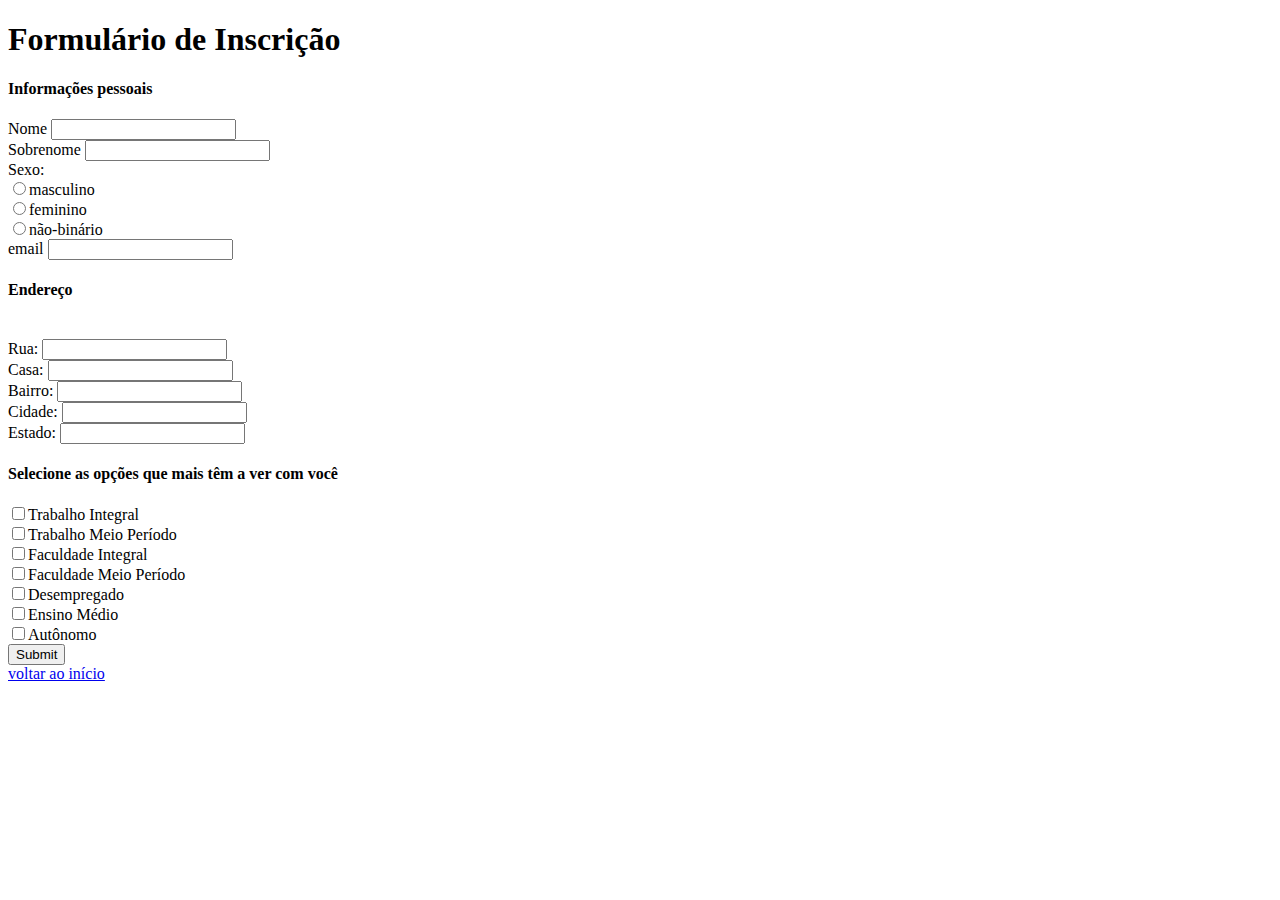
<file: formulario.html>
<!DOCTYPE html>
<html>
    <head>
        <meta charset="UTF-8">
        <title>Inscrições</title>
        <header><h1>Formulário de Inscrição</h1></header>
    </head>
    <body>
        <div>
            <form>
                <h4>Informações pessoais</h4>
                Nome <input type="text"> <br>
                Sobrenome <input type="text"> <br>
            </form>
            <form>
                Sexo: <br>
                <input type="radio" name="sexo">masculino <br>
                <input type="radio" name="sexo">feminino <br>
                <input type="radio" name="sexo">não-binário <br>
            </form>
            <form>
                email <input type="text"> <br>
                <h4>Endereço</h4>
                <br>
                Rua: <input type="text"> <br>
                Casa: <input type="text"> <br>
                Bairro: <input type="text"> <br>
                Cidade: <input type="text"> <br>
                Estado: <input type="text"> <br>
            </form>
            <form>
                <h4>Selecione as opções que mais têm a ver com você</h4>
                <input type="checkbox" name="aaa">Trabalho Integral<br>
                <input type="checkbox" name="aaa">Trabalho Meio Período<br>
                <input type="checkbox" name="aaa">Faculdade Integral<br>
                <input type="checkbox" name="aaa">Faculdade Meio Período<br>
                <input type="checkbox" name="aaa">Desempregado<br>
                <input type="checkbox" name="aaa">Ensino Médio<br>
                <input type="checkbox" name="aaa">Autônomo<br>
                <input type="submit" name="submit"><br>
            </form>
        </div>
        <footer>
            <a href="index.html">voltar ao início</a>
        </footer>
    </body>
</html>
</file>
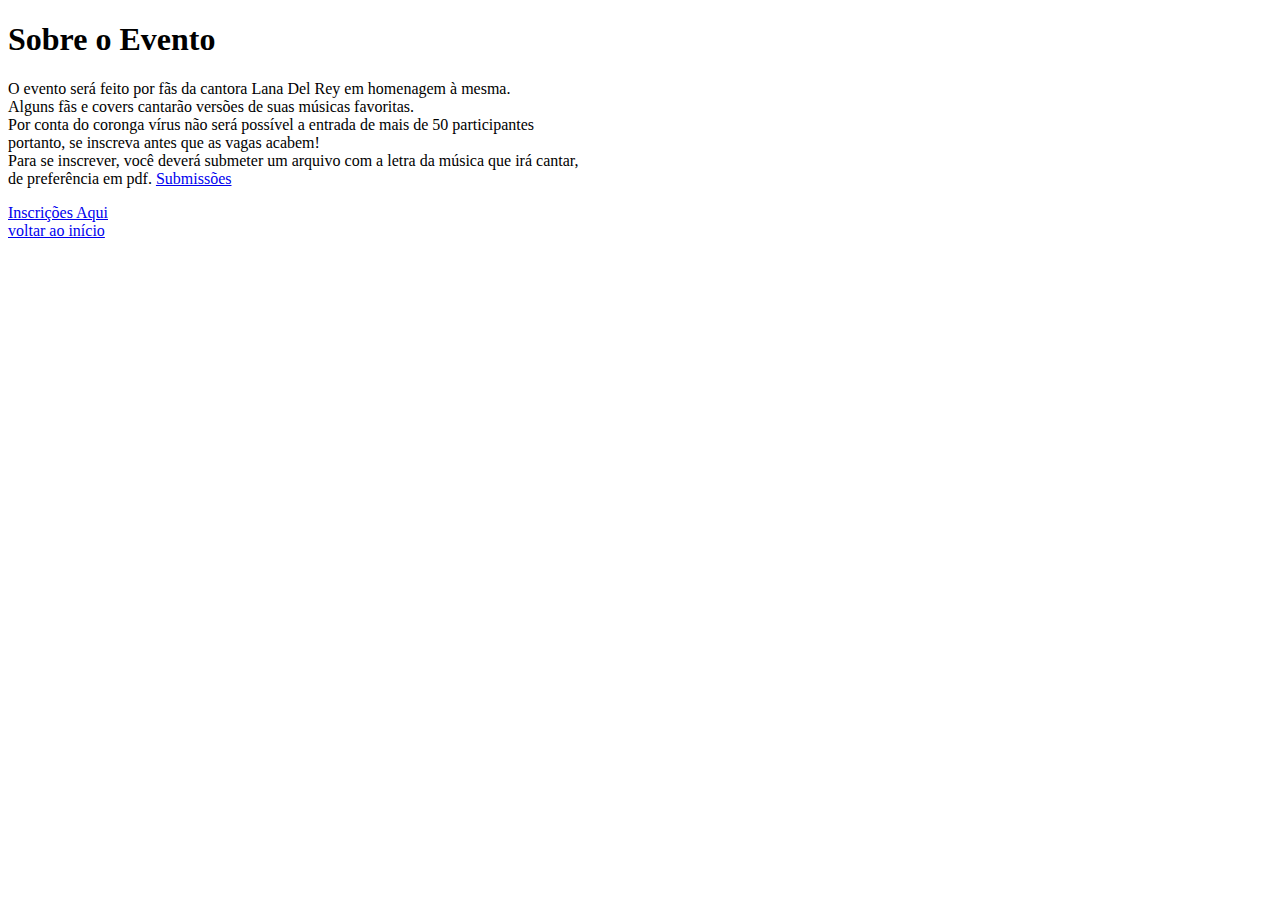
<file: sobreevento.html>
<!DOCTYPE html>
<html>
    <head>
        <div><h1>Sobre o Evento</h1></div>
    </head>
    <body>
        <div class="section container-fluid">
            <p>
                O evento será feito por fãs da cantora Lana Del Rey em homenagem à mesma.
                <br>
                Alguns fãs e covers cantarão versões de suas músicas favoritas.
                <br>
                Por conta do coronga vírus não será possível a entrada de mais de 50 participantes
                <br>
                portanto, se inscreva antes que as vagas acabem!
                <br>
                Para se inscrever, você deverá submeter um arquivo com a letra da música que irá cantar, 
                <br>
                de preferência em pdf.
                <a href="submissoes.html">Submissões</a>
            </p>
            <a href="formulario.html">Inscrições Aqui</a>
        </div>
        <footer>
            <a href="index.html">voltar ao início</a>
        </footer>
    </body>
</html>
</file>
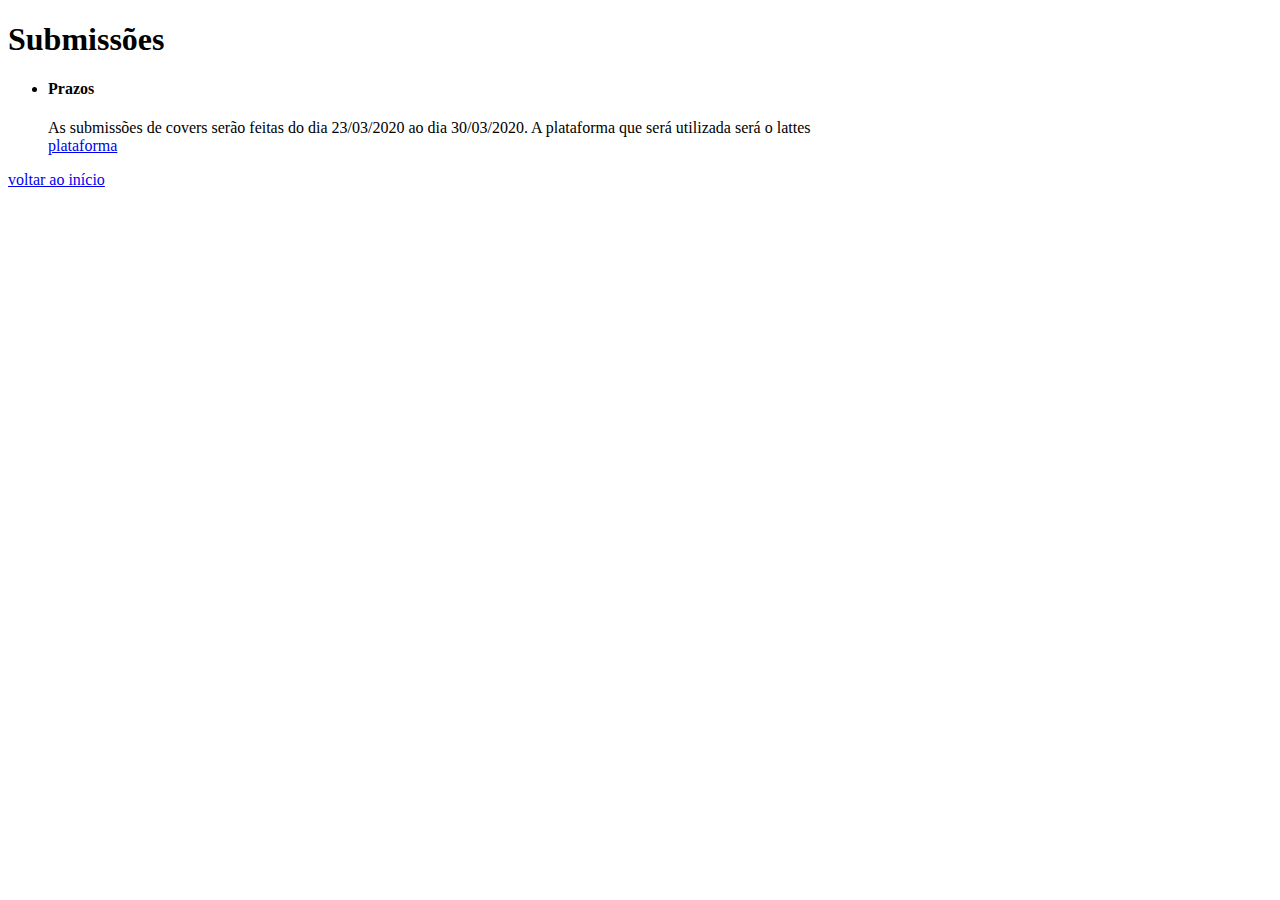
<file: submissoes.html>
<!DOCTYPE html>
<html>
    <head>
        <h1>Submissões</h1>
    </head>
    <body>
        <ul>
            <li>
                <h4>Prazos</h4>
                <div>
                    <p>
                        As submissões de covers serão feitas do dia 23/03/2020 ao dia 30/03/2020.
                        A plataforma que será utilizada será o lattes
                        <br>
                        <a href="http://lattes.cnpq.br/">plataforma</a>
                    </p>
                </div>
            </li>
        </ul>
        <footer>
            <a href="index.html">voltar ao início</a>
        </footer>
    </body>
</html>
</file>
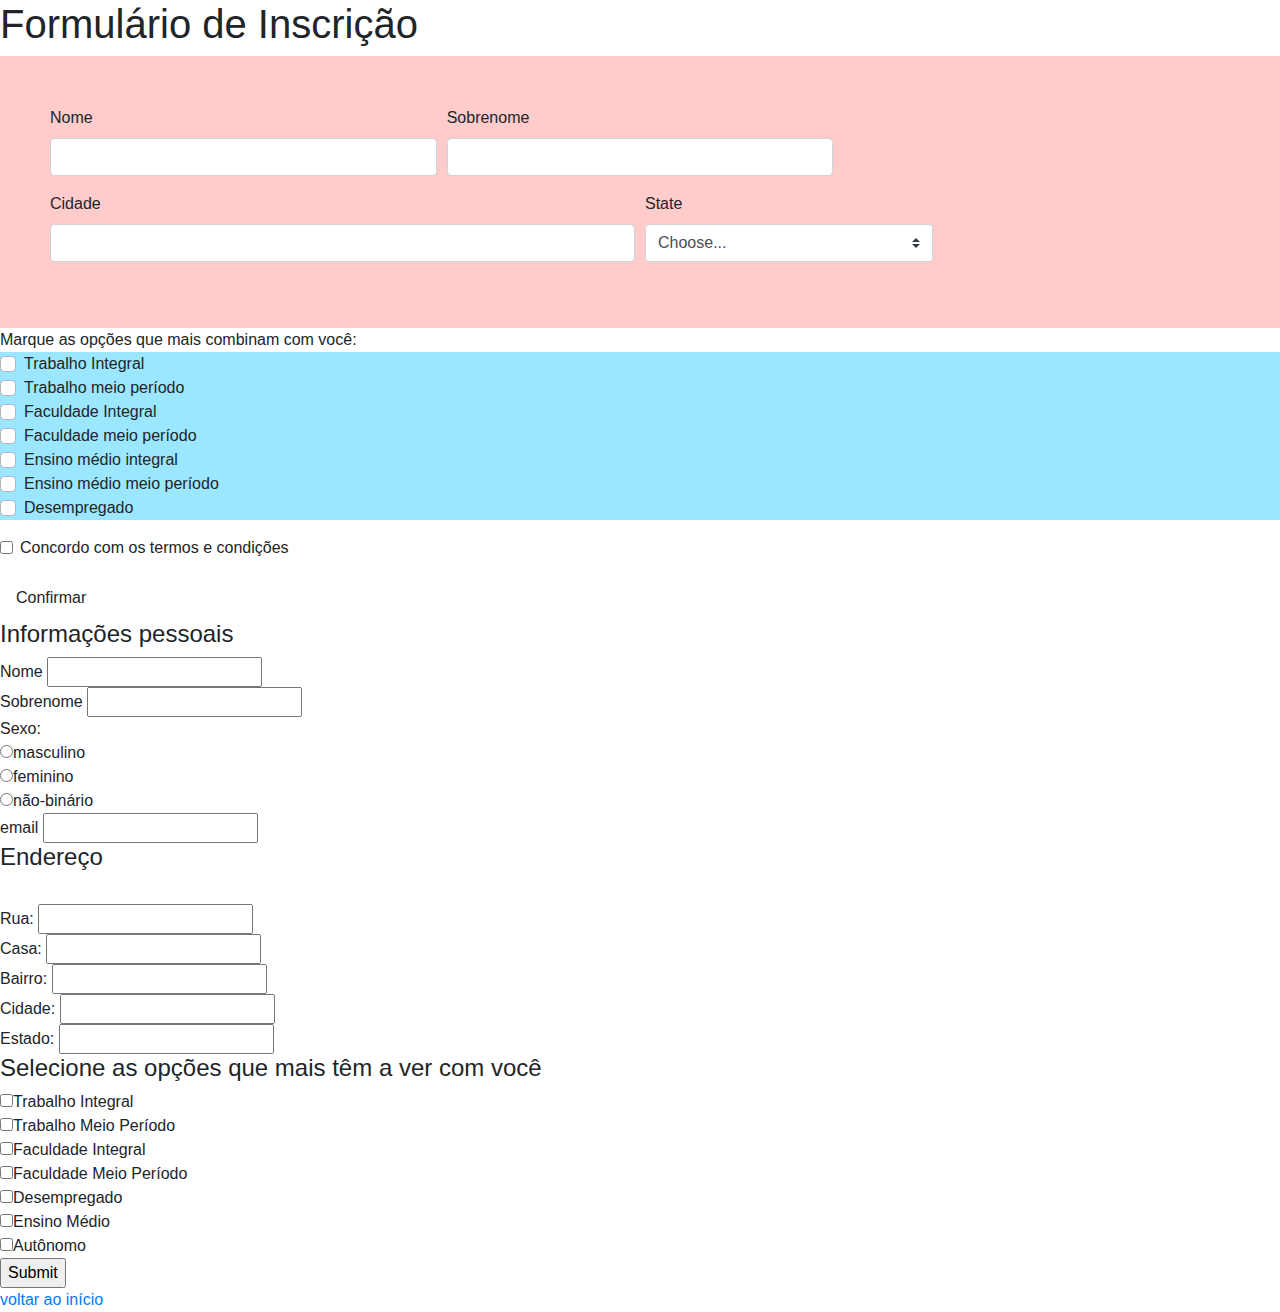
<file: HTML-CSS/formulario.html>
<!DOCTYPE html>
<html>
    <head>
        <meta charset="UTF-8">
        <title>Inscrições</title>
        <header><h1>Formulário de Inscrição</h1></header>
        <link rel="stylesheet" type="text/css" href="style.css">
        <link rel="stylesheet" href="https://stackpath.bootstrapcdn.com/bootstrap/4.4.1/css/bootstrap.min.css" integrity="sha384-Vkoo8x4CGsO3+Hhxv8T/Q5PaXtkKtu6ug5TOeNV6gBiFeWPGFN9MuhOf23Q9Ifjh" crossorigin="anonymous">
        <script src="https://code.jquery.com/jquery-3.4.1.slim.min.js" integrity="sha384-J6qa4849blE2+poT4WnyKhv5vZF5SrPo0iEjwBvKU7imGFAV0wwj1yYfoRSJoZ+n" crossorigin="anonymous"></script>
        <script src="https://cdn.jsdelivr.net/npm/popper.js@1.16.0/dist/umd/popper.min.js" integrity="sha384-Q6E9RHvbIyZFJoft+2mJbHaEWldlvI9IOYy5n3zV9zzTtmI3UksdQRVvoxMfooAo" crossorigin="anonymous"></script>
        <script src="https://stackpath.bootstrapcdn.com/bootstrap/4.4.1/js/bootstrap.min.js" integrity="sha384-wfSDF2E50Y2D1uUdj0O3uMBJnjuUD4Ih7YwaYd1iqfktj0Uod8GCExl3Og8ifwB6" crossorigin="anonymous"></script>
    </head>
    <body>
        <form>


            <div class="all">
            <div class="form-row">
              <div class="col-md-4 mb-3">
                <label for="validationServer01">Nome</label>
                <input type="text" class="form-control" id="validationServer02" required>
              </div>
              <div class="col-md-4 mb-3">
                <label for="validationServer02">Sobrenome</label>
                <input type="text" class="form-control" id="validationServer02" required>
              </div>
            </div>
            <div class="form-row">
              <div class="col-md-6 mb-3">
                <label for="validationServer03">Cidade</label>
                <input type="text" class="form-control" id="validationServer03" required>
              </div>
              <div class="col-md-3 mb-3">
                <label for="validationServer04">State</label>
                <select class="custom-select" id="validationServer04" required>
                  <option selected disabled value="">Choose...</option>
                  <option>MA</option>
                  <option>PI</option>
                  <option>CE</option>
                  <option>RN</option>
                  <option>PE</option>
                  <option>PB</option>
                  <option>SE</option>
                  <option>AL</option>
                  <option>BA</option>
                </select>
                <div class="invalid-feedback">
                  Please select a valid state.
                </div>
              </div>
              <div class="col-md-3 mb-3">
            </div>
        </div> 
            </div>
            <div class="radiogaga">
                Marque as opções que mais combinam com você:
                <div class="custom-control custom-checkbox">
                    <input type="checkbox" class="custom-control-input" id="customCheck1">
                    <label class="custom-control-label" for="customCheck1">Trabalho Integral</label><br>    
                    <input type="checkbox" class="custom-control-input" id="customCheck1">
                    <label class="custom-control-label" for="customCheck1">Trabalho meio período</label><br>
                    <input type="checkbox" class="custom-control-input" id="customCheck1">
                    <label class="custom-control-label" for="customCheck1">Faculdade Integral</label><br>
                    <input type="checkbox" class="custom-control-input" id="customCheck1">
                    <label class="custom-control-label" for="customCheck1">Faculdade meio período</label><br>
                    <input type="checkbox" class="custom-control-input" id="customCheck1">
                    <label class="custom-control-label" for="customCheck1">Ensino médio integral</label><br>
                    <input type="checkbox" class="custom-control-input" id="customCheck1">
                    <label class="custom-control-label" for="customCheck1">Ensino médio meio período</label><br>
                    <input type="checkbox" class="custom-control-input" id="customCheck1">
                    <label class="custom-control-label" for="customCheck1">Desempregado</label><br>
                </div>
            </div>



              <div class="col-md-3 mb-3">
              </div>
            </div>
            <div class="form-group">
              <div class="form-check">
                <input class="form-check-input" type="checkbox" value="" id="invalidCheck3" required>
                <label class="form-check-label">
                  Concordo com os termos e condições
                </label>
              </div>
            </div>



            <button class="btn btn-defautl botao" type="submit">Confirmar</button>
          </form>
        <div>
            <form>
                <h4>Informações pessoais</h4>
                Nome <input type="text"> <br>
                Sobrenome <input type="text"> <br>
            </form>
            <form>
                Sexo: <br>
                <input type="radio" name="sexo">masculino <br>
                <input type="radio" name="sexo">feminino <br>
                <input type="radio" name="sexo">não-binário <br>
            </form>
            <form>
                email <input type="text"> <br>
                <h4>Endereço</h4>
                <br>
                Rua: <input type="text"> <br>
                Casa: <input type="text"> <br>
                Bairro: <input type="text"> <br>
                Cidade: <input type="text"> <br>
                Estado: <input type="text"> <br>
            </form>
            <form>
                <h4>Selecione as opções que mais têm a ver com você</h4>
                <input type="checkbox" name="aaa">Trabalho Integral<br>
                <input type="checkbox" name="aaa">Trabalho Meio Período<br>
                <input type="checkbox" name="aaa">Faculdade Integral<br>
                <input type="checkbox" name="aaa">Faculdade Meio Período<br>
                <input type="checkbox" name="aaa">Desempregado<br>
                <input type="checkbox" name="aaa">Ensino Médio<br>
                <input type="checkbox" name="aaa">Autônomo<br>
                <input type="submit" name="submit"><br>
            </form>
        </div>
        <footer>
            <a href="index.html">voltar ao início</a>
        </footer>
    </body>
</html>
</file>
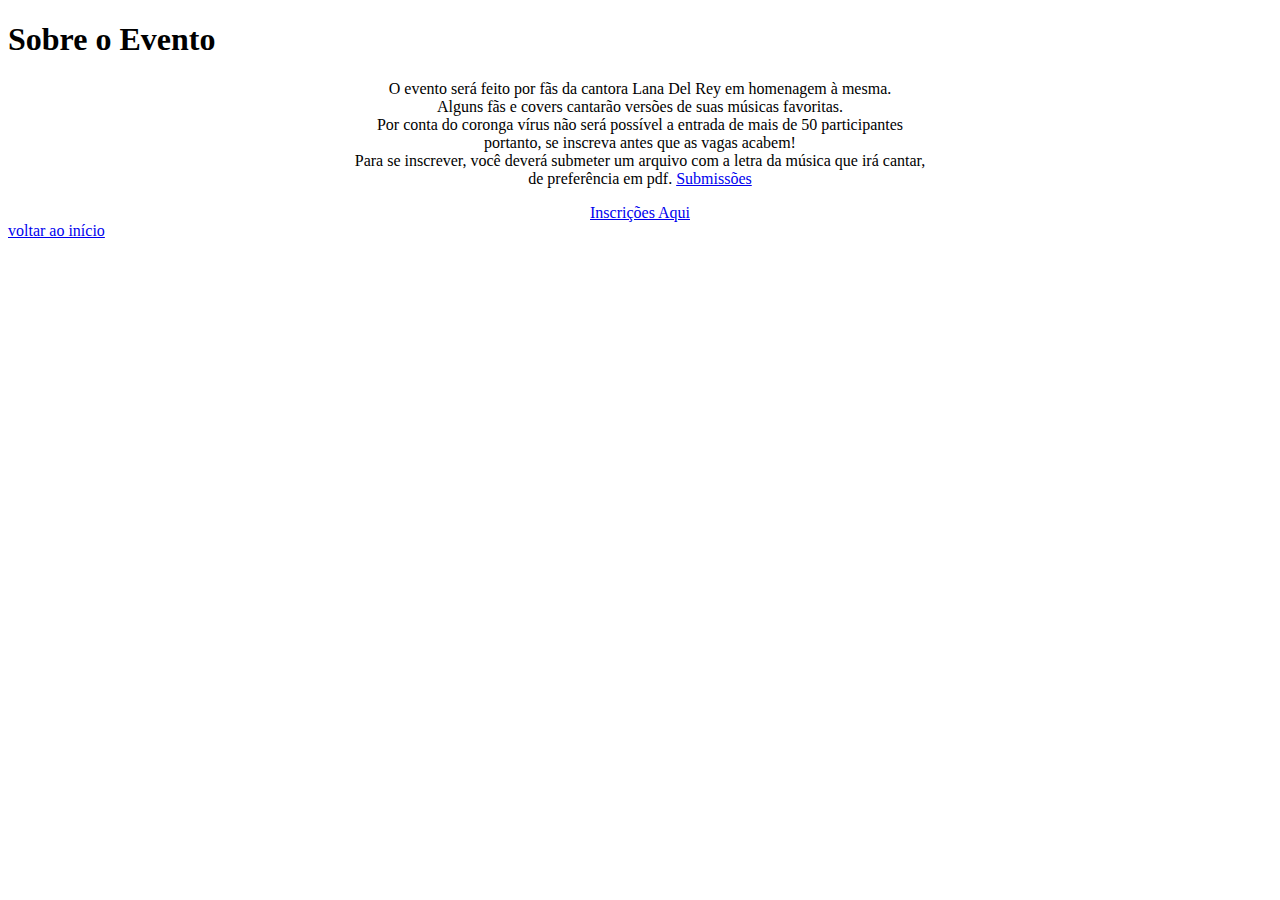
<file: HTML-CSS/sobreevento.html>
<!DOCTYPE html>
<html>
    <head>
        <meta charset="UTF-8">
        <title>Sobre o Evento</title>
        <div><h1>Sobre o Evento</h1></div>
        <link rel="stylesheet" type="text/css" href="style.css">
    </head>
    <body>
        <div class="evento container-fluid">
            <p>
                O evento será feito por fãs da cantora Lana Del Rey em homenagem à mesma.
                <br>
                Alguns fãs e covers cantarão versões de suas músicas favoritas.
                <br>
                Por conta do coronga vírus não será possível a entrada de mais de 50 participantes
                <br>
                portanto, se inscreva antes que as vagas acabem!
                <br>
                Para se inscrever, você deverá submeter um arquivo com a letra da música que irá cantar, 
                <br>
                de preferência em pdf.
                <a href="submissoes.html">Submissões</a>
            </p>
            <a href="formulario.html">Inscrições Aqui</a>
        </div>
        <footer>
            <a href="index.html">voltar ao início</a>
        </footer>
    </body>
</html>
</file>
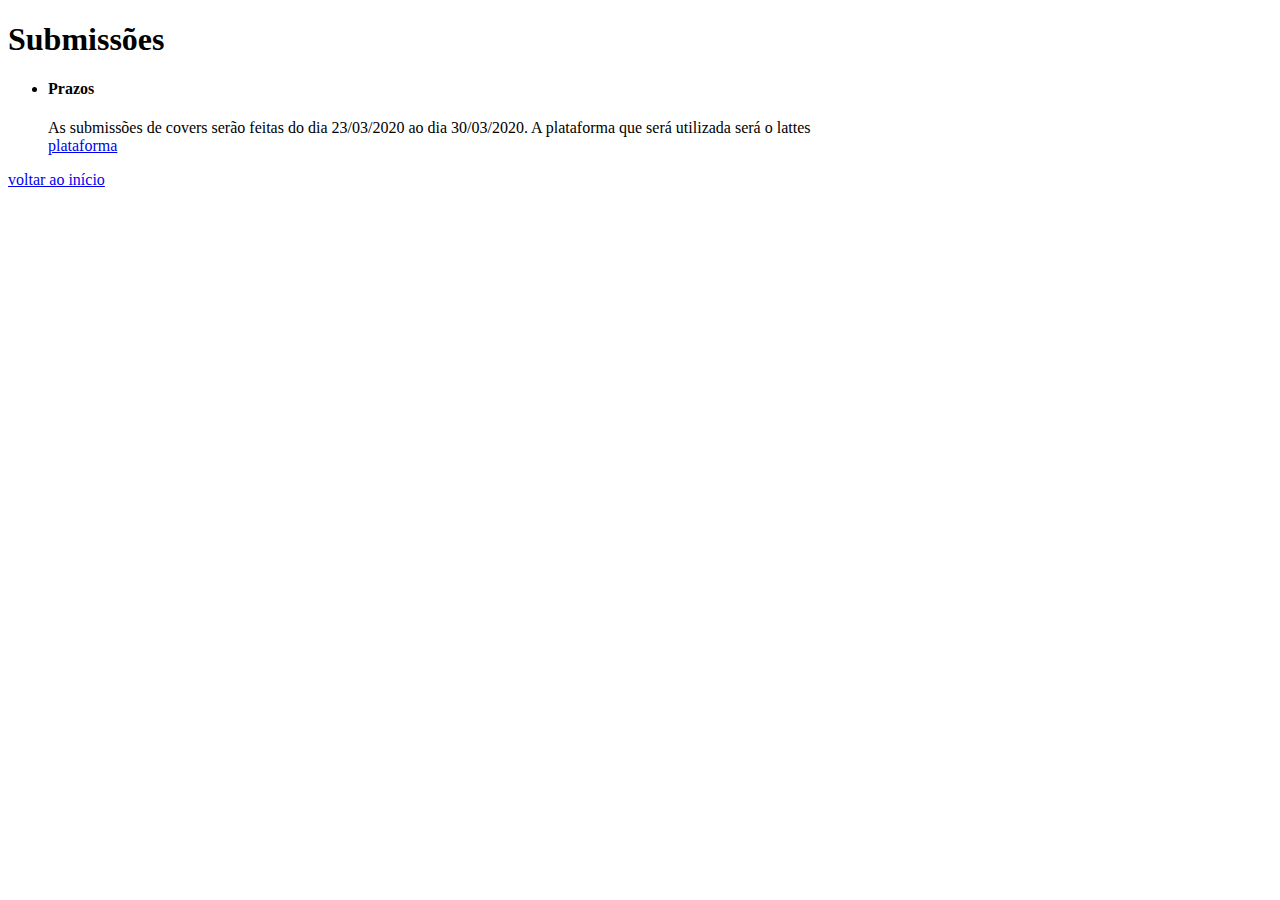
<file: HTML-CSS/submissoes.html>
<!DOCTYPE html>
<html>
    <head>
        <meta charset="UTF-8">
        <title>Submissões</title>
        <h1>Submissões</h1>
        <link rel="stylesheet" type="text/css" href="style.css">
    </head>
    <body>
        <ul>
            <li>
                <h4>Prazos</h4>
                <div>
                    <p>
                        As submissões de covers serão feitas do dia 23/03/2020 ao dia 30/03/2020.
                        A plataforma que será utilizada será o lattes
                        <br>
                        <a href="http://lattes.cnpq.br/">plataforma</a>
                    </p>
                </div>
            </li>
        </ul>
        <footer>
            <a href="index.html">voltar ao início</a>
        </footer>
    </body>
</html>
</file>
<file: HTML-CSS/style.css>
.btn{
    margin: 3px;
    background-color: #90caf9;
    color: #000000;
    border-radius: 50px;
    border-width: 6px;
    border-style:solid; 
    border-color: #90caf9;
}
    .btn:hover{
        background-color: #c3fdff;
        margin: 3px;
        border-radius: 50px;
        border-width: 6px;
        border-style:solid; 
        color: #5d99c6;
        border-color: #c3fdff;
    }
.botao{
        margin: 3px;
        background-color: #90caf9;
        color: #000000;
        border-radius: 50px;
        border-width: 6px;
        border-style:solid; 
        border-color: #90caf9;
    }
    .botao:hover{
        background-color: #c3fdff;
        margin: 3px;
        border-radius: 50px;
        border-width: 6px;
        border-style:solid; 
        color: #5d99c6;
        border-color: #c3fdff;
    }
.info{
    background-color: #9be7ff;
    padding: 7em 5em 10em 7em;
    text-align: center;
}
.links{
    text-align: center;
}
.a{
    color: #a094b7;
}


/*first section*/
.local{
    text-decoration: none;
    color: #000000;
    margin: 3px;
    background-color: #5d99c6;
    border-radius: 15px;
    border-width: 10px;
    border-style:solid; 
    border-color: #5d99c6;
}
    .local:hover{
        text-decoration: none;
        color: #ffddc1;
        text-decoration: underline;
        background-color: #ef9a9a;
        margin: 3px;
        border-radius: 15px;
        border-width: 10px;
        border-style:solid; 
        border-color: #ef9a9a;
        cursor: pointer;
    }
.data{
    text-decoration: none;
    color: #000000;
    margin: 3px;
    background-color: #5d99c6;
    border-radius: 15px;
    border-width: 10px;
    border-style:solid; 
    border-color: #5d99c6;
}
    .data:hover{
        text-decoration: none;
        color: #ffddc1;
        text-decoration: underline;
        background-color: #ef9a9a;
        margin: 3px;
        border-radius: 15px;
        border-width: 10px;
        border-style:solid; 
        border-color: #ef9a9a;
        cursor: pointer;
    }
.sobre{
    text-decoration: none;
    color: #000000;
    margin: 3px;
    background-color: #5d99c6;
    border-radius: 15px;
    border-width: 10px;
    border-style:solid; 
    border-color: #5d99c6;
}
    .sobre:hover{
        text-decoration: none;
        color: #ffddc1;
        text-decoration: underline;
        background-color: #ef9a9a;
        margin: 3px;
        border-radius: 15px;
        border-width: 10px;
        border-style:solid; 
        border-color: #ef9a9a;
        cursor: pointer;
    }
.forms{
    text-decoration: none;
    color: #000000;
    margin: 3px;
    background-color: #5d99c6;
    border-radius: 15px;
    border-width: 10px;
    border-style:solid; 
    border-color: #5d99c6;
}
    .forms:hover{
        text-decoration: none;
        color: #ffddc1;
        text-decoration: underline;
        background-color: #ef9a9a;
        margin: 3px;
        border-radius: 15px;
        border-width: 10px;
        border-style:solid; 
        border-color: #ef9a9a;
        cursor: pointer;    
    }
.section-alt{
    background-color: #ffcccb;
    text-align: center;
}
.vg{
    margin: 30px;
    border-radius: 20px;
    background-color: #ef9a9a;
    padding: 20px;
    text-align: center;
}
.pwyc{
    margin:30px;
    border-radius: 20px;
    background-color: #ef9a9a;
    padding: 20px;
    text-align: center;
}
.mptlpc{
    margin:30;
    border-radius: 20px;
    background-color: #ef9a9a;
    padding: 20px;
    text-align: center;
}
.ldr{
    text-align: left;
}
.lg{
    text-align: left;
}
.grimes{
    text-align: left;
}
.bhome{
    text-align: center;
    margin: 15px;
    background-color: #c9b2ba;
    color: #000000;
    border-radius: 50px;
    border-width: 6px;
    border-style:solid; 
    border-color: #c9b2ba;
    padding:10px;
}
    .bhome:hover{
        text-decoration: none;
        text-align: center;
        text-decoration: underline;
        background-color: #a094b7;
        margin: 15px;
        border-radius: 50px;
        border-width: 6px;
        border-style:solid; 
        color: #d1c4e9;
        border-color: #a094b7; 
        cursor:pointer;
        padding: 10px;
    }
.futer{
    text-align: center;
    background-color: #c9b2ba;
    padding: 30px;
    text-decoration: none;
    color: #000000;
}
.contact{
    text-align: center;
}
.elon{
    float: left;
    width: 170px;
    height: 170px;
    margin: 5px 15px;
}
.evento{
    text-align: center;
}
body{

    background-size: cover;
    background-repeat: no-repeat;
}
.all{
    padding: 50px;
    background-color: #ffcccb;
}
supalonely
.radiogaga{
    background-color: #9be7ff;
}
.custom-control{
    background-color: #9be7ff;
}
</file>
